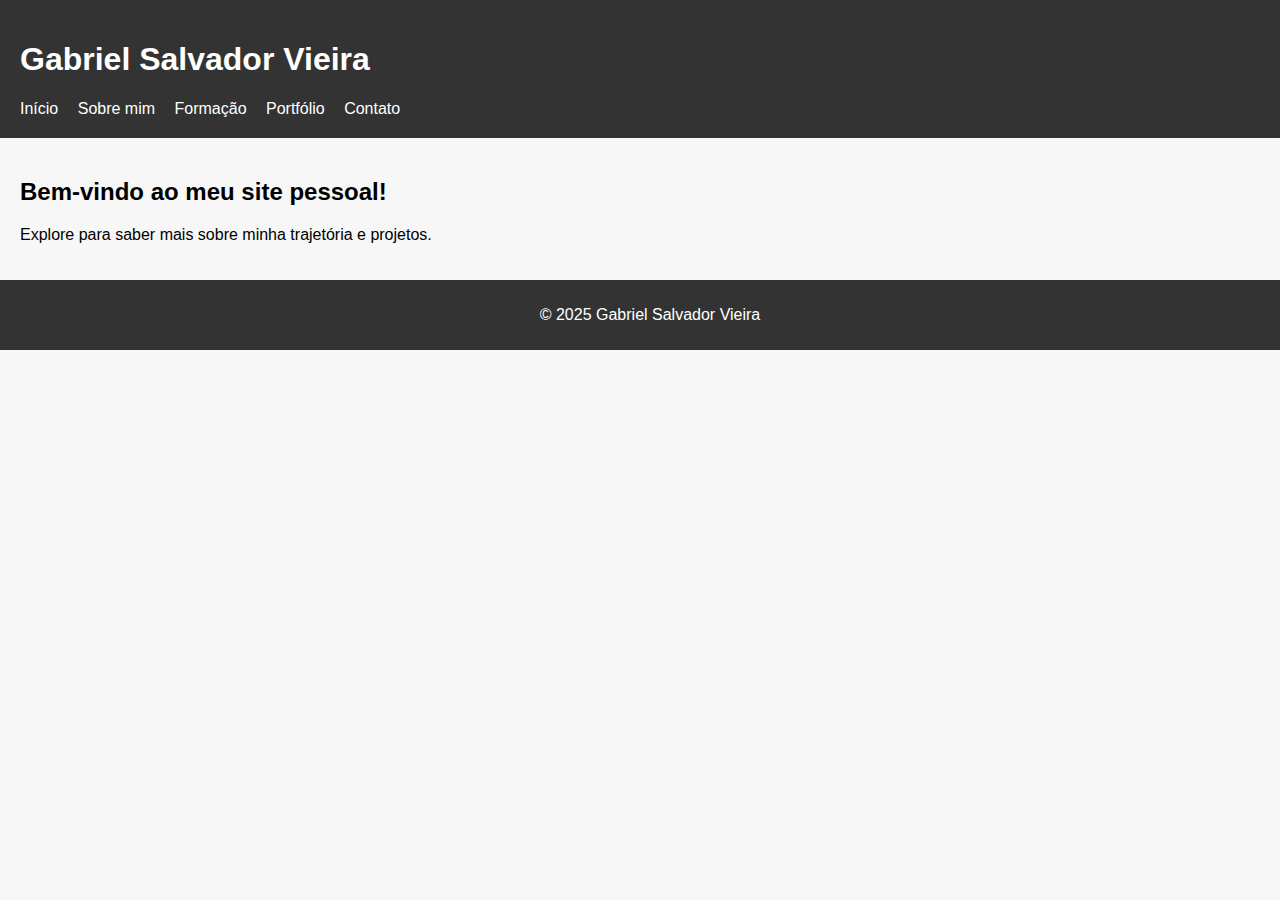
<file: index.html>
<!DOCTYPE html>
<html lang="pt-br">
<head>
    <meta charset="UTF-8">
    <title>Gabriel Salvador Vieira - Portfólio</title>
    <link rel="stylesheet" href="estilo.css">
</head>
<body>
    <header>
        <h1>Gabriel Salvador Vieira</h1>
        <nav>
            <ul>
                <li><a href="index.html">Início</a></li>
                <li><a href="sobre.html">Sobre mim</a></li>
                <li><a href="formacao.html">Formação</a></li>
                <li><a href="portfolio.html">Portfólio</a></li>
                <li><a href="contato.html">Contato</a></li>
            </ul>
        </nav>
    </header>
    <main>
        <h2>Bem-vindo ao meu site pessoal!</h2>
        <p>Explore para saber mais sobre minha trajetória e projetos.</p>
    </main>
    <footer>
        <p>&copy; 2025 Gabriel Salvador Vieira</p>
    </footer>
</body>
</html>
</file>
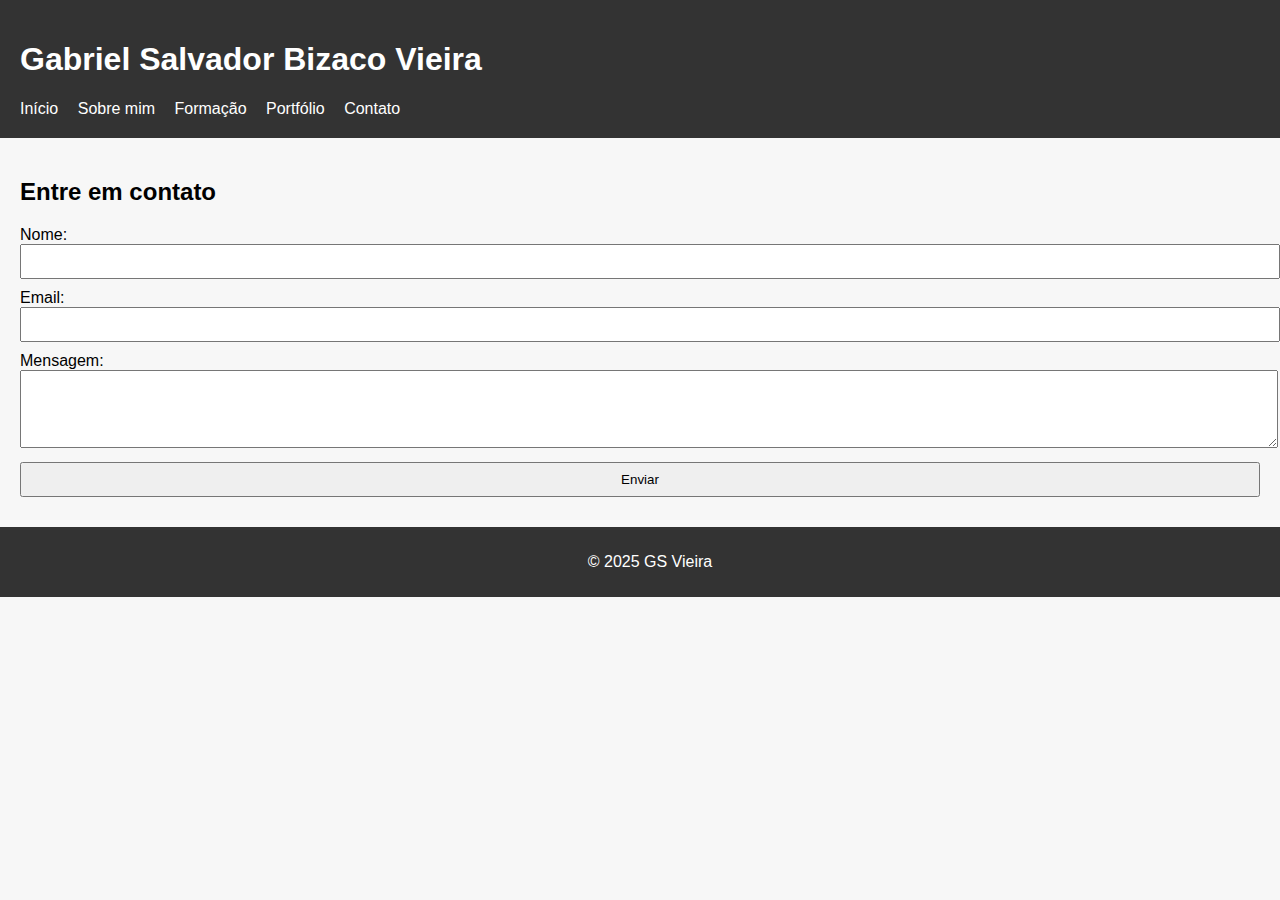
<file: contato.html>
<!DOCTYPE html>
<html lang="pt-br">
<head>
    <meta charset="UTF-8">
    <title>Contato</title>
    
    <!-- Link para o arquivo de estilos CSS -->
    <link rel="stylesheet" href="estilo.css">
</head>
<body>
    
    <!-- Cabeçalho -->
    <header>
        <h1>Gabriel Salvador Bizaco Vieira</h1>
        
        <!-- Menu -->
        <nav>
            <ul>
                <li><a href="index.html">Início</a></li>
                <li><a href="sobre.html">Sobre mim</a></li>
                <li><a href="formacao.html">Formação</a></li>
                <li><a href="portfolio.html">Portfólio</a></li>
                <li><a href="contato.html">Contato</a></li>
            </ul>
        </nav>
    </header>
    
    <!-- Conteúdo da página -->
    <main>
        <h2>Entre em contato</h2>
        
        <!-- Formulário -->
        <form>
            <label for="nome">Nome:</label>
            <input type="text" id="nome" name="nome"><br>
            
            <label for="email">Email:</label>
            <input type="email" id="email" name="email"><br>
            
            <label for="mensagem">Mensagem:</label><br>
            <textarea id="mensagem" name="mensagem" rows="4" cols="50"></textarea><br>
            
            <input type="submit" value="Enviar">
        </form>
    </main>
    
    <!-- Rodapé -->
    <footer>
        <p>&copy; 2025 GS Vieira</p>
    </footer>
    
</body>
</html>
</file>
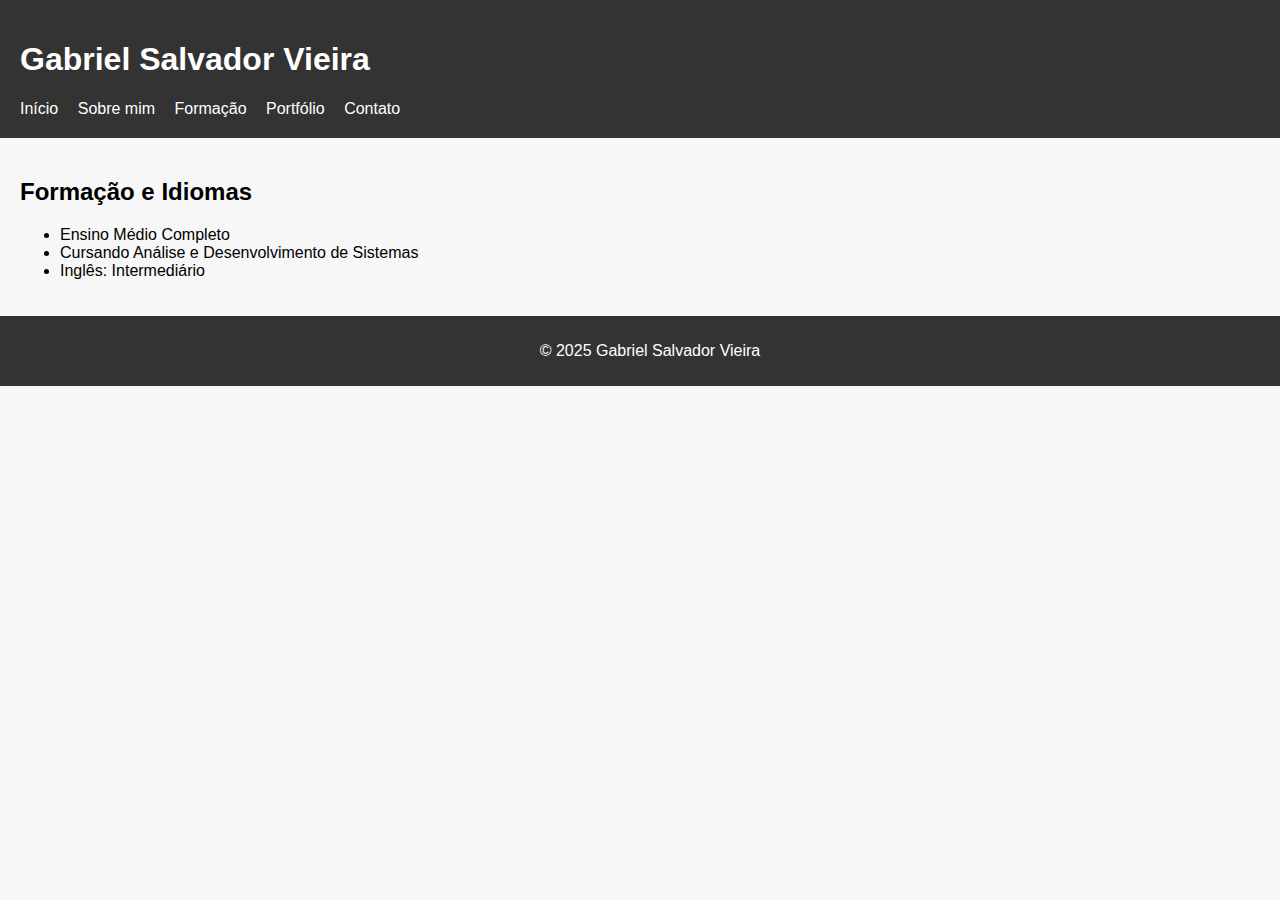
<file: formacao.html>
<!DOCTYPE html>
<html lang="pt-br">
<head>
    <meta charset="UTF-8">
    <title>Formação</title>
    <link rel="stylesheet" href="estilo.css">
</head>
<body>
    <header>
        <h1>Gabriel Salvador Vieira</h1>
        <nav>
            <ul>
                <li><a href="index.html">Início</a></li>
                <li><a href="sobre.html">Sobre mim</a></li>
                <li><a href="formacao.html">Formação</a></li>
                <li><a href="portfolio.html">Portfólio</a></li>
                <li><a href="contato.html">Contato</a></li>
            </ul>
        </nav>
    </header>
    <main>
        <h2>Formação e Idiomas</h2>
        <ul>
            <li>Ensino Médio Completo</li>
            <li>Cursando Análise e Desenvolvimento de Sistemas</li>
            <li>Inglês: Intermediário</li>
        </ul>
    </main>
    <footer>
        <p>&copy; 2025 Gabriel Salvador Vieira</p>
    </footer>
</body>
</html>
</file>
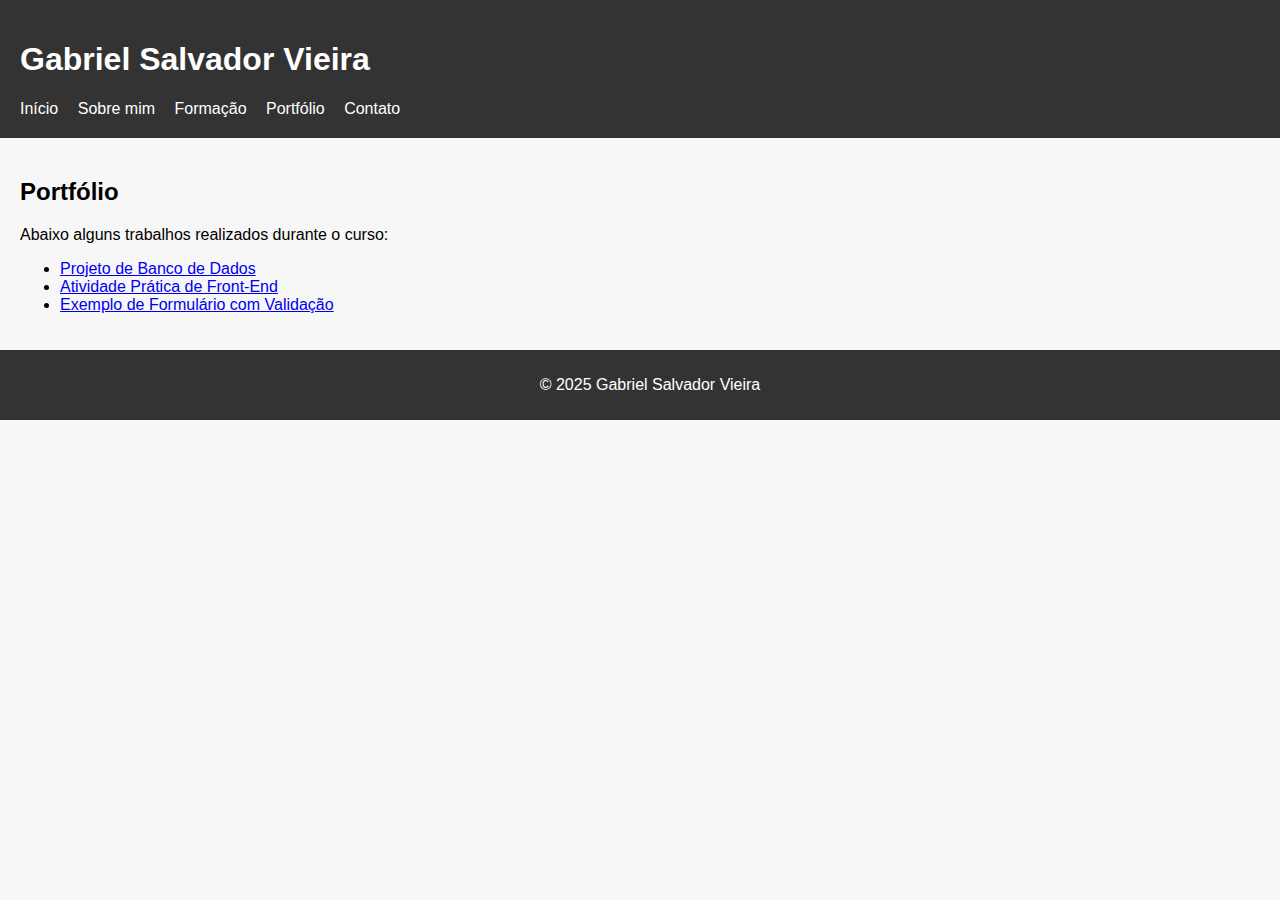
<file: portfolio.html>
<!DOCTYPE html>
<html lang="pt-br">
<head>
    <meta charset="UTF-8">
    <title>Portfólio</title>
    <link rel="stylesheet" href="estilo.css">
</head>
<body>
    <header>
        <h1>Gabriel Salvador Vieira</h1>
        <nav>
            <ul>
                <li><a href="index.html">Início</a></li>
                <li><a href="sobre.html">Sobre mim</a></li>
                <li><a href="formacao.html">Formação</a></li>
                <li><a href="portfolio.html">Portfólio</a></li>
                <li><a href="contato.html">Contato</a></li>
            </ul>
        </nav>
    </header>
    <main>
        <h2>Portfólio</h2>
        <p>Abaixo alguns trabalhos realizados durante o curso:</p>
        <ul>
            <li><a href="#">Projeto de Banco de Dados</a></li>
            <li><a href="#">Atividade Prática de Front-End</a></li>
            <li><a href="#">Exemplo de Formulário com Validação</a></li>
        </ul>
    </main>
    <footer>
        <p>&copy; 2025 Gabriel Salvador Vieira</p>
    </footer>
</body>
</html>
</file>
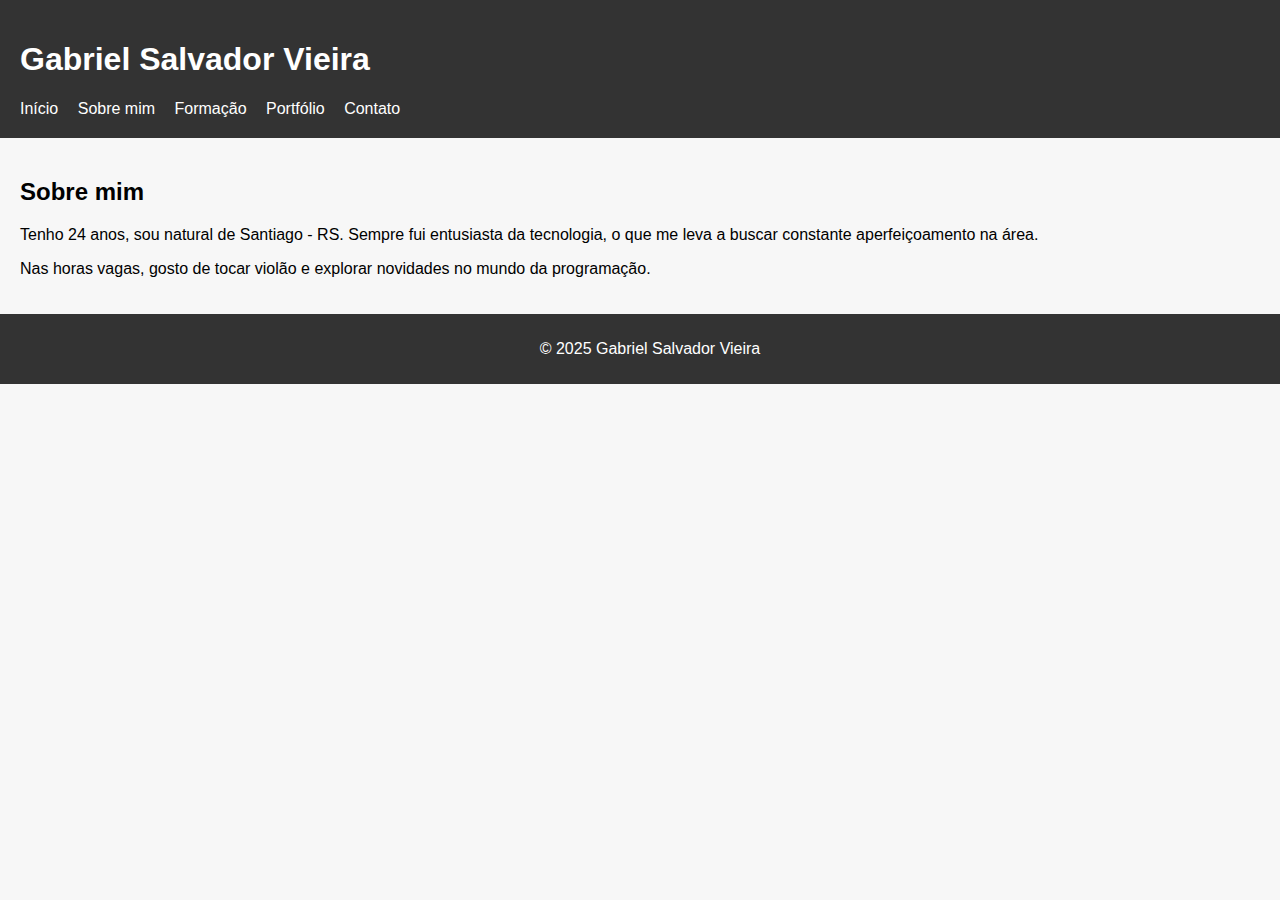
<file: sobre.html>
<!DOCTYPE html>
<html lang="pt-br">
<head>
    <meta charset="UTF-8">
    <title>Sobre mim</title>
    <link rel="stylesheet" href="estilo.css">
</head>
<body>
    <header>
        <h1>Gabriel Salvador Vieira</h1>
        <nav>
            <ul>
                <li><a href="index.html">Início</a></li>
                <li><a href="sobre.html">Sobre mim</a></li>
                <li><a href="formacao.html">Formação</a></li>
                <li><a href="portfolio.html">Portfólio</a></li>
                <li><a href="contato.html">Contato</a></li>
            </ul>
        </nav>
    </header>
    <main>
        <h2>Sobre mim</h2>
        <p>Tenho 24 anos, sou natural de Santiago - RS. Sempre fui entusiasta da tecnologia, o que me leva a buscar constante aperfeiçoamento na área.</p>
        <p>Nas horas vagas, gosto de tocar violão e explorar novidades no mundo da programação.</p>
    </main>
    <footer>
        <p>&copy; 2025 Gabriel Salvador Vieira</p>
    </footer>
</body>
</html>
</file>
<file: estilo.css>
/* estilo.css */

/* Estilo geral do corpo */
body {
    font-family: Arial, sans-serif;
    margin: 0;
    padding: 0;
    background-color: #f7f7f7;
}

/* Cabeçalho */
header {
    background-color: #333;
    color: white;
    padding: 20px;
}

/* Menu de navegação */
nav ul {
    list-style-type: none;
    padding: 0;
    margin: 0;
}

nav ul li {
    display: inline;
    margin-right: 15px;
}

nav ul li a {
    color: white;
    text-decoration: none;
}

/* Conteúdo principal */
main {
    padding: 20px;
}

/* Rodapé */
footer {
    background-color: #333;
    color: white;
    text-align: center;
    padding: 10px;
    position: relative;
    bottom: 0;
    width: 100%;
}

/* Formulário */
form input, form textarea {
    margin-bottom: 10px;
    width: 100%;
    padding: 8px;
}
</file>
